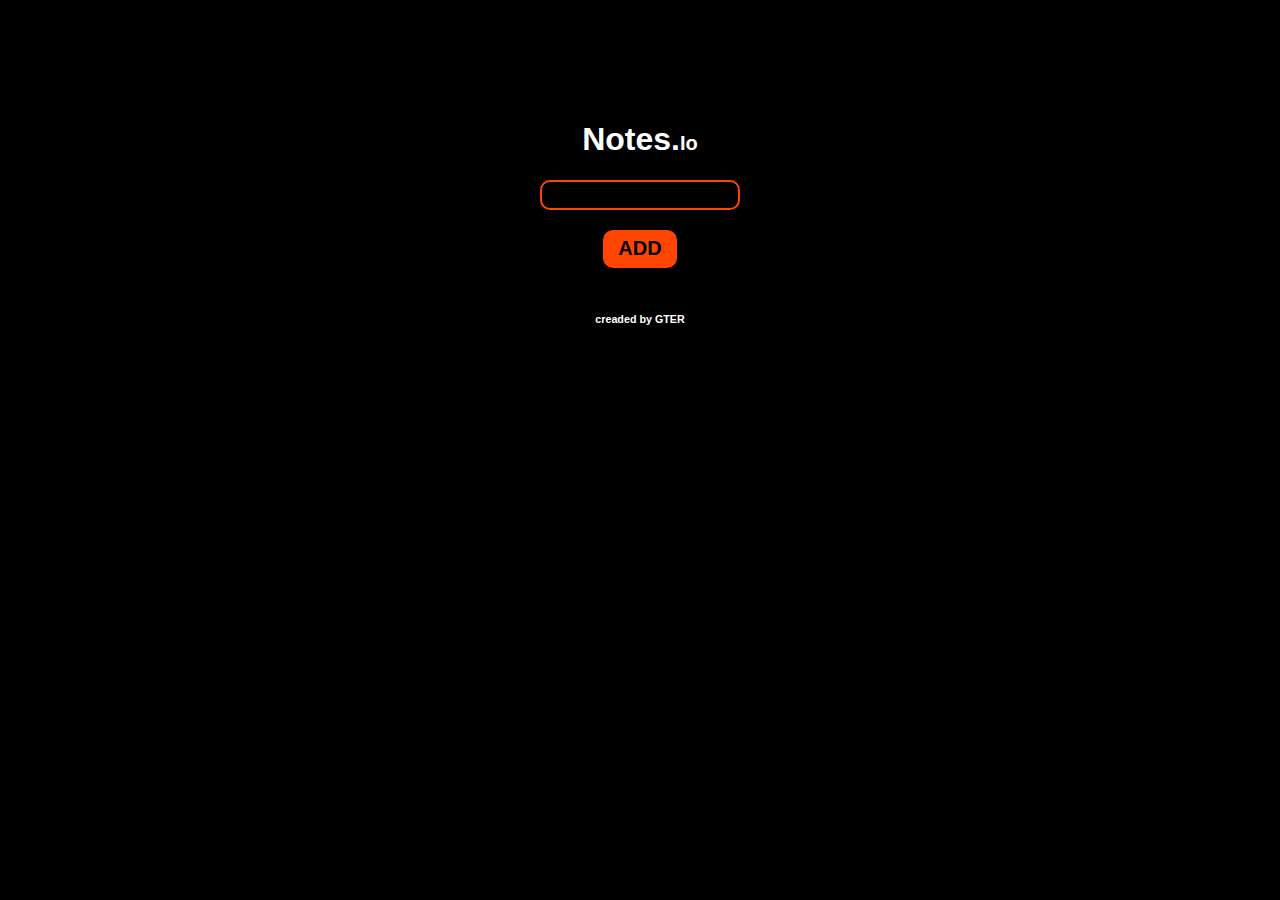
<file: New Text.html>
<!DOCTYPE html>
<html lang="en">
<head>
    <link rel="preconnect" href="https://fonts.googleapis.com">
<link rel="preconnect" href="https://fonts.gstatic.com" crossorigin>
<link href="https://fonts.googleapis.com/css2?family=Inter:ital,opsz,wght@0,14..32,100..900;1,14..32,100..900&family=Roboto:ital,wght@0,100;0,300;0,400;0,500;0,700;0,900;1,100;1,300;1,400;1,500;1,700;1,900&family=Sour+Gummy:ital,wght@0,100..900;1,100..900&display=swap" rel="stylesheet">
    <meta charset="UTF-8">
    <meta name="viewport" content="width=device-width, initial-scale=1.0">
    <title>Document</title>
    <link rel="stylesheet" href="css.css">
    <link rel="stylesheet" href="https://cdnjs.cloudflare.com/ajax/libs/font-awesome/6.6.0/css/all.min.css">
</head>
<body>

    <main>
        <header>
            <h1>notes.<span>io</span></h1>
            <input class="inout" id="inputNote" type="text">
            <button class="add-btn">ADD</button>
        </header>
        <div class="notes">
        </div>
    </main>
    <footer>
        <h6>creaded by GTER</h6>
    </footer>
    <script src="js.js"></script>
</body>
</html>
</file>
<file: css.css>
body{
    margin: 0;
    height: 100vh;
    display: flex;
    flex-direction: column;
    align-items: center;
    background-color: black;
}
*{
    box-sizing: border-box;
    font-family: Arial, Helvetica, sans-serif;
    user-select: none;
}
::-webkit-scrollbar{
    display: none;
}

.note{
    display: flex;

}
.notes{
    display: flex;
    flex-direction: column;
}
header{
    text-align: center;
    text-transform: capitalize;
    display: flex;
    flex-direction: column;
align-items: center;
color: white;
}
header span{
    font-size: 20px;
    color: white;
}
.add-btn{
    border:none;
    outline: none;
    background-color: orangered;
    padding: 7.5px
    15px;
    border-radius: 10px;
    font-size: 20px;
    font-weight: 700;display: block;
    width: fit-content;
    margin: 20px;
    color: black;
}
.inout{
    outline:none;
    border-radius: 10px;
    height: 30px;
    color: white;
    width: 200px;
    border: 2px solid orangered;
    font-size: 20px;
background-color: transparent;
}
main{
    margin-top: 100px;
}
/* <div class="note">
<textarea disabled>${localSave[i]}</textarea>
<div class="icons">
    <i class="fa-solid fa-check done"></i>
    <i class="fa-solid fa-pen edit"></i>
</div>
<div class ="btns">
     <button class="save">save</button>
     <button class="cancel">cancel</button>
</div>
</div>` */
.note{
    position: relative;
    margin: 0px;
}
.note textarea{
    width: 100%;
    width: 350px;
    min-width: 350px;;
    max-width: 350px;
    padding: 12px 50px 12px 10px;
    min-height: 50px;
    height:50px;
    margin: 10px;
    border: none;
    border-radius: 10px;
    font-size: 20px;
    position: relative;
    
}
.note .icons{
    position: absolute;
    color: white;
    right: 0px;
    margin-right: 10px;
    top: 0px;
    font-size: 20px;
    background-color: orangered;
    border-radius: 10px;
    margin: 10px;
    height: 50px;
}
.note .icons i{
    margin: 10px;
    
}
.note .icons .done{
    background-color: green;
    position: relative;
    padding: 5px;
    border-radius: 50%;
}
.note .icons .edit{
    background-color: rgb(255, 136, 0);
    position: relative;
    padding: 5px;
    border-radius: 50%;
}
.btns{
    z-index: 10;
}

.save{
    position: absolute;
    color: white;
    right: 0px;
    margin-right: 10px;
    top: 0px;
    font-size: 20px;
    border-radius: 10px;
    margin: 10px;
    height: 50px;
    width: 103px;
    display: flex;
    background-color: green;
    z-index: 10;
    transition: 1s;
    border: none;
    display: none;
}
.cancel{
    position: absolute;
    color: white;
    right: 0px;
    margin-right: 10px;
    top: 0px;
    font-size: 20px;
    border-radius: 10px;
    margin: 10px;
    height: 50px;
    width: 103px;
    display: flex;
    z-index: 10;
    background-color: red;
    transition: 1s;
    border: none;
    display: none;
}
.hide{
    display: block;
    animation-name:ops;
    animation-duration: 0.3s;
}
@keyframes ops{
    from{
        opacity: 0.4;
    }
    to{
        opacity: 1;
    }
}
footer{
    color: white;
    
}
</file>
